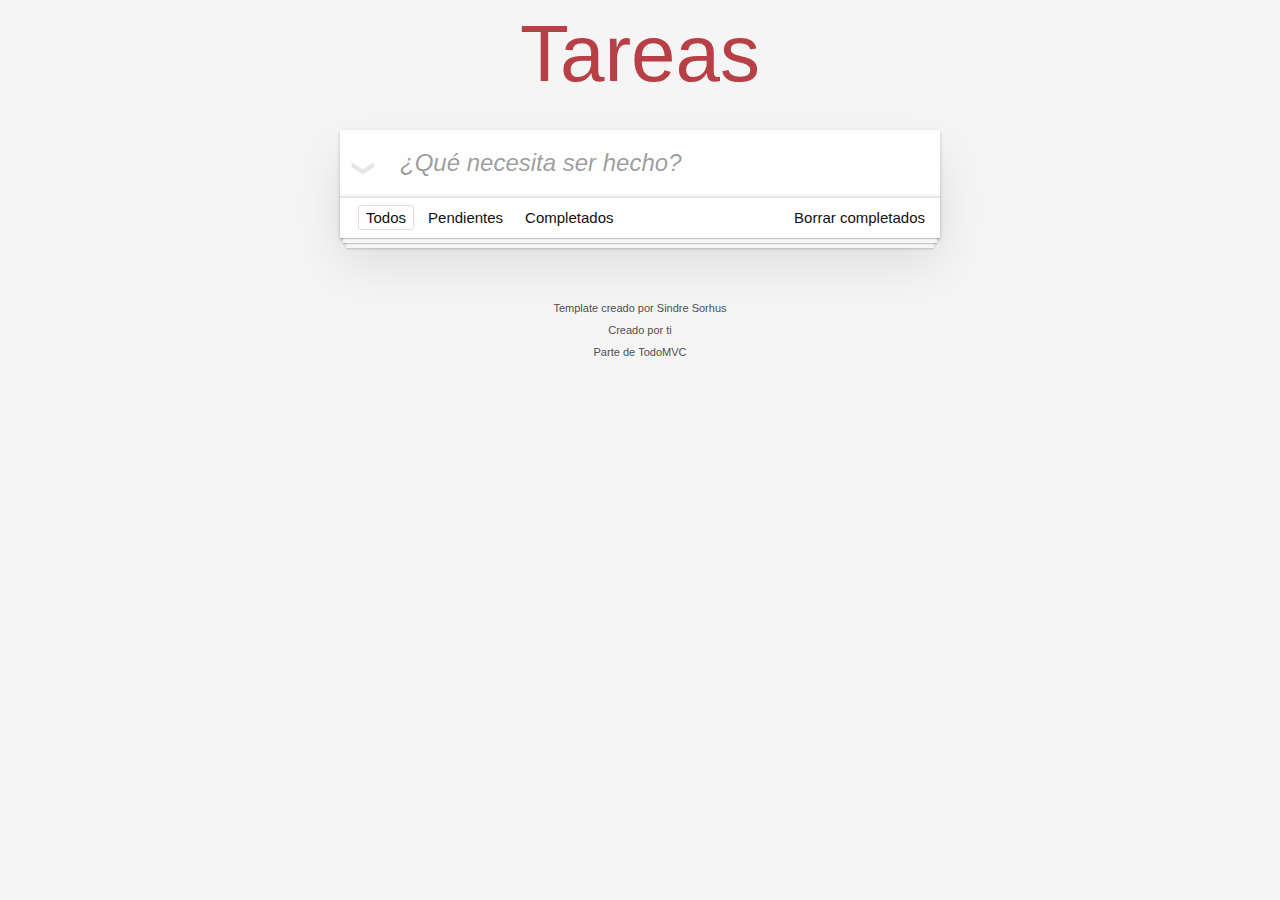
<file: docs/index.html>
<!doctype html><html lang="en"><head><meta charset="utf-8"><meta name="viewport" content="width=device-width,initial-scale=1"><title>Template • TodoMVC</title><script defer="defer" src="main.13f55342945fee6038b7.js"></script><link href="main.47ffaa4b0f92dc2de61c.css" rel="stylesheet"></head><body><section class="todoapp"><header class="header"><h1>Tareas</h1><input class="new-todo" placeholder="¿Qué necesita ser hecho?" autofocus></header><section class="main"><input id="toggle-all" class="toggle-all" type="checkbox"> <label for="toggle-all">Mark all as complete</label><ul class="todo-list"></ul></section><footer class="footer"><ul class="filters"><li><a class="selected filtro" href="#/">Todos</a></li><li><a class="filtro" href="#/active">Pendientes</a></li><li><a class="filtro" href="#/completed">Completados</a></li></ul><button class="clear-completed">Borrar completados</button></footer></section><footer class="info"><p>Template creado por <a href="http://sindresorhus.com">Sindre Sorhus</a></p><p>Creado por <a href="http://todomvc.com">ti</a></p><p>Parte de <a href="http://todomvc.com">TodoMVC</a></p></footer></body></html>
</file>
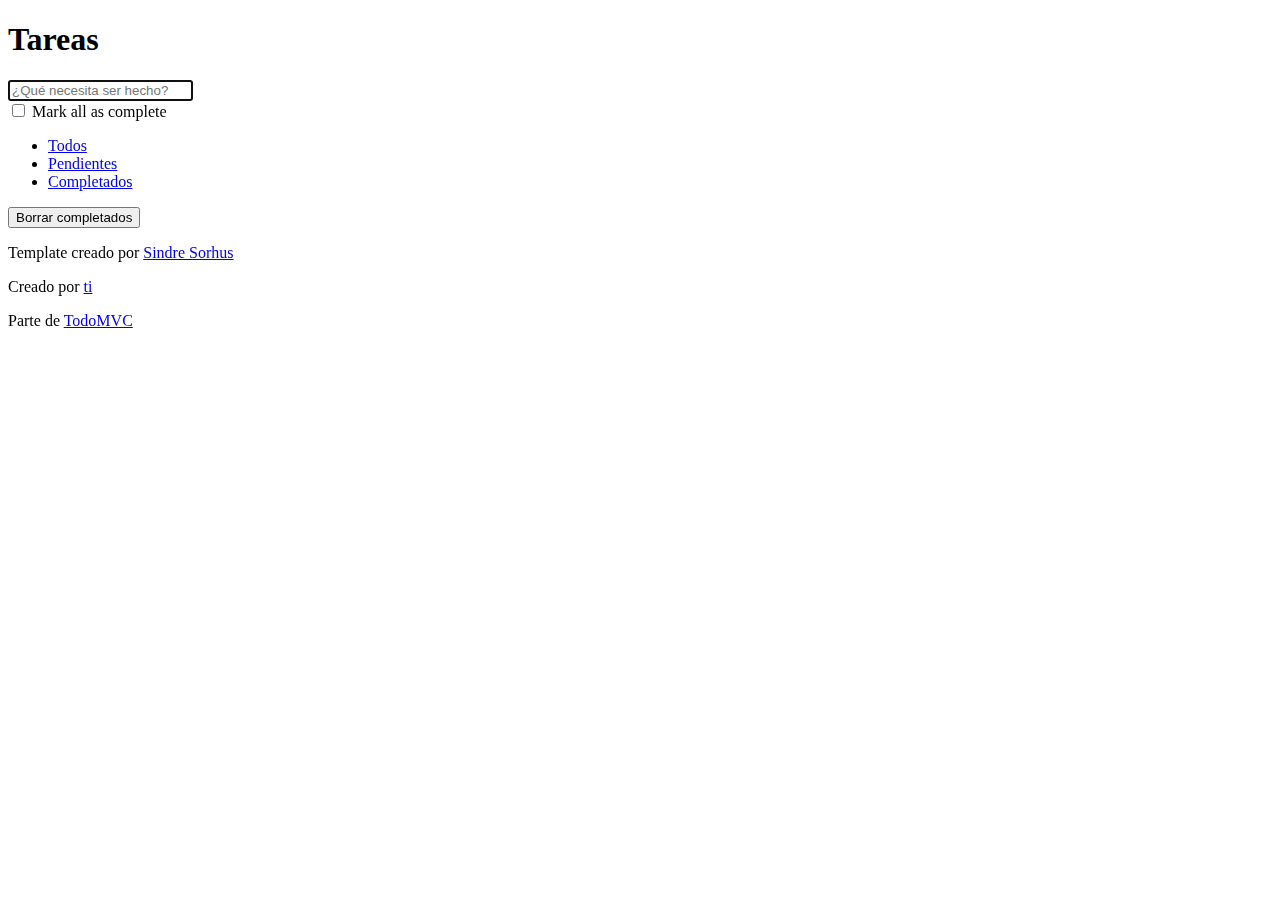
<file: src/index.html>
<!doctype html>
<html lang="en">
	<head>
		<meta charset="utf-8">
		<meta name="viewport" content="width=device-width, initial-scale=1">
		<title>Template • TodoMVC</title>
	</head>
	<body>
		<section class="todoapp">
			<header class="header">
				<h1>Tareas</h1>
				<input class="new-todo" placeholder="¿Qué necesita ser hecho?" autofocus>
			</header>
			<!-- This section should be hidden by default and shown when there are todos -->
			<section class="main">
				<input id="toggle-all" class="toggle-all" type="checkbox">
				<label for="toggle-all">Mark all as complete</label>
				<ul class="todo-list">
					<!-- These are here just to show the structure of the list items -->
					<!-- List items should get the class `editing` when editing and `completed` when marked as completed -->
					<!-- <li class="completed" data-id="abc">
						<div class="view">
							<input class="toggle" type="checkbox" checked>
							<label>Probar JavaScript</label>
							<button class="destroy"></button>
						</div>
						<input class="edit" value="Create a TodoMVC template">
					</li> -->
					<!-- <li>
						<div class="view">
							<input class="toggle" type="checkbox">
							<label>Comprar un unicornio</label>
							<button class="destroy"></button>
						</div>
						<input class="edit" value="Rule the web">
					</li> -->
				</ul>
			</section>
			<!-- This footer should hidden by default and shown when there are todos -->
			<footer class="footer">
				<!-- Remove this if you don't implement routing -->
				<ul class="filters">
					<li>
						<a class="selected filtro" href="#/">Todos</a>
					</li>
					<li>
						<a class="filtro" href="#/active">Pendientes</a>
					</li>
					<li>
						<a class="filtro" href="#/completed">Completados</a>
					</li>
				</ul>
				<!-- Hidden if no completed items are left ↓ -->
				<button class="clear-completed">Borrar completados</button>
			</footer>
		</section>
		<footer class="info">

			<p>Template creado por <a href="http://sindresorhus.com">Sindre Sorhus</a></p>
			<!-- Change this out with your name and url ↓ -->
			<p>Creado por <a href="http://todomvc.com">ti</a></p>
			<p>Parte de <a href="http://todomvc.com">TodoMVC</a></p>
		</footer>
        
        
	</body>
</html>
</file>
<file: docs/main.47ffaa4b0f92dc2de61c.css>
body,html{margin:0;padding:0}button{-webkit-font-smoothing:antialiased;-webkit-appearance:none;appearance:none;background:none;border:0;color:inherit;font-family:inherit;font-size:100%;font-weight:inherit;margin-left:0;padding:0;vertical-align:baseline}body,button{-moz-osx-font-smoothing:grayscale}body{-webkit-font-smoothing:antialiased;background:#f5f5f5;color:#111;font:14px Helvetica Neue,Helvetica,Arial,sans-serif;font-weight:300;line-height:1.4em;margin:0 auto;max-width:600px;min-width:230px}:focus{outline:0}.hidden{display:none}.todoapp{background:#fff;box-shadow:0 2px 4px 0 rgba(0,0,0,.2),0 25px 50px 0 rgba(0,0,0,.1);margin:130px 0 40px;position:relative}.todoapp input::-webkit-input-placeholder{color:rgba(0,0,0,.4);font-style:italic;font-weight:300}.todoapp input::-moz-placeholder{color:rgba(0,0,0,.4);font-style:italic;font-weight:300}.todoapp input::input-placeholder{color:rgba(0,0,0,.4);font-style:italic;font-weight:300}.todoapp h1{-webkit-text-rendering:optimizeLegibility;-moz-text-rendering:optimizeLegibility;text-rendering:optimizeLegibility;color:#b83f45;font-size:80px;font-weight:200;position:absolute;text-align:center;top:-140px;width:100%}.edit,.new-todo{-webkit-font-smoothing:antialiased;-moz-osx-font-smoothing:grayscale;border:1px solid #999;box-shadow:inset 0 -1px 5px 0 rgba(0,0,0,.2);box-sizing:border-box;color:inherit;font-family:inherit;font-size:24px;font-weight:inherit;line-height:1.4em;margin:0;padding:6px;position:relative;width:100%}.new-todo{background:rgba(0,0,0,.003);border:none;box-shadow:inset 0 -2px 1px rgba(0,0,0,.03);padding:16px 16px 16px 60px}.main{border-top:1px solid #e6e6e6;position:relative;z-index:2}.toggle-all{border:none;bottom:100%;height:1px;opacity:0;position:absolute;right:100%;width:1px}.toggle-all+label{font-size:0;height:34px;left:-13px;position:absolute;top:-52px;-webkit-transform:rotate(90deg);transform:rotate(90deg);width:60px}.toggle-all+label:before{color:#e6e6e6;content:"❯";font-size:22px;padding:10px 27px}.toggle-all:checked+label:before{color:#737373}.todo-list{list-style:none;margin:0;padding:0}.todo-list li{border-bottom:1px solid #ededed;font-size:24px;position:relative}.todo-list li:last-child{border-bottom:none}.todo-list li.editing{border-bottom:none;padding:0}.todo-list li.editing .edit{display:block;margin:0 0 0 43px;padding:12px 16px;width:calc(100% - 43px)}.todo-list li.editing .view{display:none}.todo-list li .toggle{-webkit-appearance:none;appearance:none;border:none;bottom:0;height:auto;margin:auto 0;opacity:0;position:absolute;text-align:center;top:0;width:40px}.todo-list li .toggle+label{background-image:url("data:image/svg+xml;utf8,%3Csvg%20xmlns%3D%22http%3A//www.w3.org/2000/svg%22%20width%3D%2240%22%20height%3D%2240%22%20viewBox%3D%22-10%20-18%20100%20135%22%3E%3Ccircle%20cx%3D%2250%22%20cy%3D%2250%22%20r%3D%2250%22%20fill%3D%22none%22%20stroke%3D%22%23ededed%22%20stroke-width%3D%223%22/%3E%3C/svg%3E");background-position:0;background-repeat:no-repeat}.todo-list li .toggle:checked+label{background-image:url("data:image/svg+xml;utf8,%3Csvg%20xmlns%3D%22http%3A//www.w3.org/2000/svg%22%20width%3D%2240%22%20height%3D%2240%22%20viewBox%3D%22-10%20-18%20100%20135%22%3E%3Ccircle%20cx%3D%2250%22%20cy%3D%2250%22%20r%3D%2250%22%20fill%3D%22none%22%20stroke%3D%22%23bddad5%22%20stroke-width%3D%223%22/%3E%3Cpath%20fill%3D%22%235dc2af%22%20d%3D%22M72%2025L42%2071%2027%2056l-4%204%2020%2020%2034-52z%22/%3E%3C/svg%3E")}.todo-list li label{color:#4d4d4d;display:block;font-weight:400;line-height:1.2;padding:15px 15px 15px 60px;transition:color .4s;word-break:break-all}.todo-list li.completed label{color:#cdcdcd;text-decoration:line-through}.todo-list li .destroy{bottom:0;color:#cc9a9a;display:none;font-size:30px;height:40px;margin:auto 0 11px;position:absolute;right:10px;top:0;transition:color .2s ease-out;width:40px}.todo-list li .destroy:hover{color:#af5b5e}.todo-list li .destroy:after{content:"×"}.todo-list li:hover .destroy{display:block}.todo-list li .edit{display:none}.todo-list li.editing:last-child{margin-bottom:-1px}.footer{border-top:1px solid #e6e6e6;font-size:15px;height:20px;padding:10px 15px;text-align:center}.footer:before{bottom:0;box-shadow:0 1px 1px rgba(0,0,0,.2),0 8px 0 -3px #f6f6f6,0 9px 1px -3px rgba(0,0,0,.2),0 16px 0 -6px #f6f6f6,0 17px 2px -6px rgba(0,0,0,.2);content:"";height:50px;left:0;overflow:hidden;position:absolute;right:0}.todo-count{float:left;text-align:left}.todo-count strong{font-weight:300}.filters{list-style:none;margin:0;padding:0;position:absolute}.filters li{display:inline}.filters li a{border:1px solid transparent;border-radius:3px;color:inherit;margin:3px;padding:3px 7px;text-decoration:none}.filters li a:hover{border-color:rgba(175,47,47,.1)}.filters li a.selected{border-color:rgba(175,47,47,.2)}.clear-completed,html .clear-completed:active{cursor:pointer;float:right;line-height:20px;position:relative;text-decoration:none}.clear-completed:hover{text-decoration:underline}.info{color:#4d4d4d;font-size:11px;margin:65px auto 0;text-align:center;text-shadow:0 1px 0 hsla(0,0%,100%,.5)}.info p{line-height:1}.info a{color:inherit;font-weight:400;text-decoration:none}.info a:hover{text-decoration:underline}@media screen and (-webkit-min-device-pixel-ratio:0){.todo-list li .toggle,.toggle-all{background:none}.todo-list li .toggle{height:40px}}@media (max-width:430px){.footer{height:50px}.filters{bottom:10px}}hr{border:0;border-bottom:1px dashed #f7f7f7;border-top:1px dashed #c5c5c5;margin:20px 0}.learn a{color:#b83f45;font-weight:400;text-decoration:none}.learn a:hover{color:#787e7e;text-decoration:underline}.learn h3,.learn h4,.learn h5{color:#000;font-weight:500;line-height:1.2;margin:10px 0}.learn h3{font-size:24px}.learn h4{font-size:18px}.learn h5{font-size:14px;margin-bottom:0}.learn ul{margin:0 0 30px 25px;padding:0}.learn li{line-height:20px}.learn p{font-size:15px;font-weight:300;line-height:1.3;margin-bottom:0;margin-top:0}#issue-count{display:none}.quote{border:none;margin:20px 0 60px}.quote p{font-style:italic}.quote p:before{content:"“";left:3px;top:-20px}.quote p:after,.quote p:before{font-size:50px;opacity:.15;position:absolute}.quote p:after{bottom:-42px;content:"”";right:3px}.quote footer{bottom:-40px;position:absolute;right:0}.quote footer img{border-radius:3px}.quote footer a{margin-left:5px;vertical-align:middle}.speech-bubble{background:rgba(0,0,0,.04);border-radius:5px;padding:10px;position:relative}.speech-bubble:after{border:13px solid transparent;border-top-color:rgba(0,0,0,.04);content:"";position:absolute;right:30px;top:100%}.learn-bar>.learn{background-color:hsla(0,0%,100%,.6);border-radius:5px;left:-300px;padding:10px;position:absolute;top:8px;transition-duration:.5s;transition-property:left;width:272px}@media (min-width:899px){.learn-bar{padding-left:300px;width:auto}.learn-bar>.learn{left:8px}}
</file>
